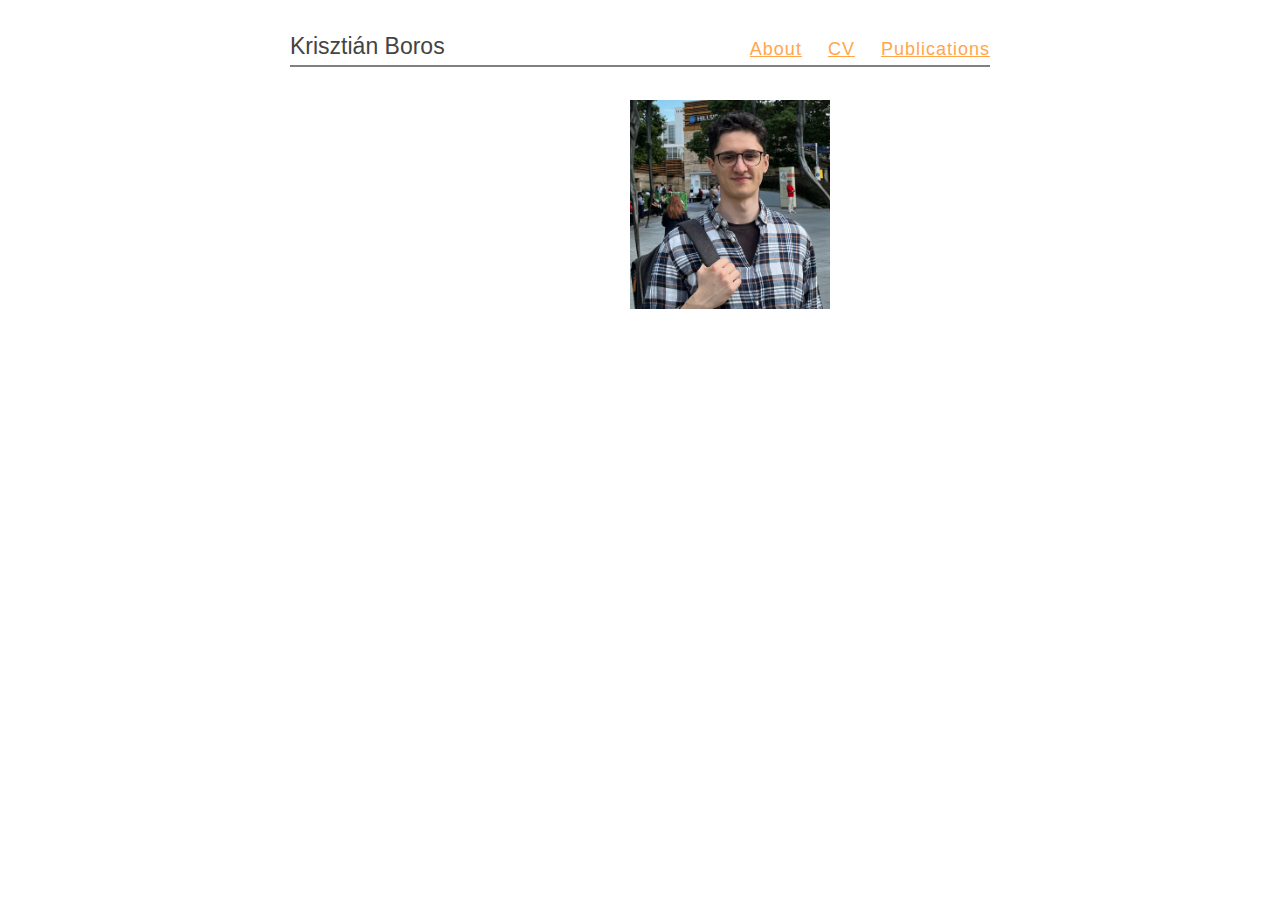
<file: index.html>
<!DOCTYPE html>
<html lang="en">
  <head>
    <meta charset="utf-8">
    <meta name="viewport" content="width=device-width">
    <link rel="stylesheet" type="text/css" href="style.css">

    <title>Krisztián Boros</title>
    <meta name="description" content="Krisztián Boros' personal website">
    <meta name="author" content="Krisztián Boros">
  </head>
  <body>
    <header>
      Krisztián Boros
    </header>
    <nav>
      <a href="index.html">About</a>
      <a href="files/krisztian-boros-cv.pdf">CV</a>
      <a href="pages/publications.html">Publications</a>
      <!--<a href="pages/blog/index.html">Blog</a>-->
    </nav>
    <article>
      <!--<h1>Krisztián Boros</h1>-->
      <img 
        class="profilepic"
        src="files/profilepic1.jpg" 
        alt="Picture of Krisztián Boros"
        width="200"/>
      <!--<p>under construction</p>-->
    </article>
  </body>
</html>
</file>
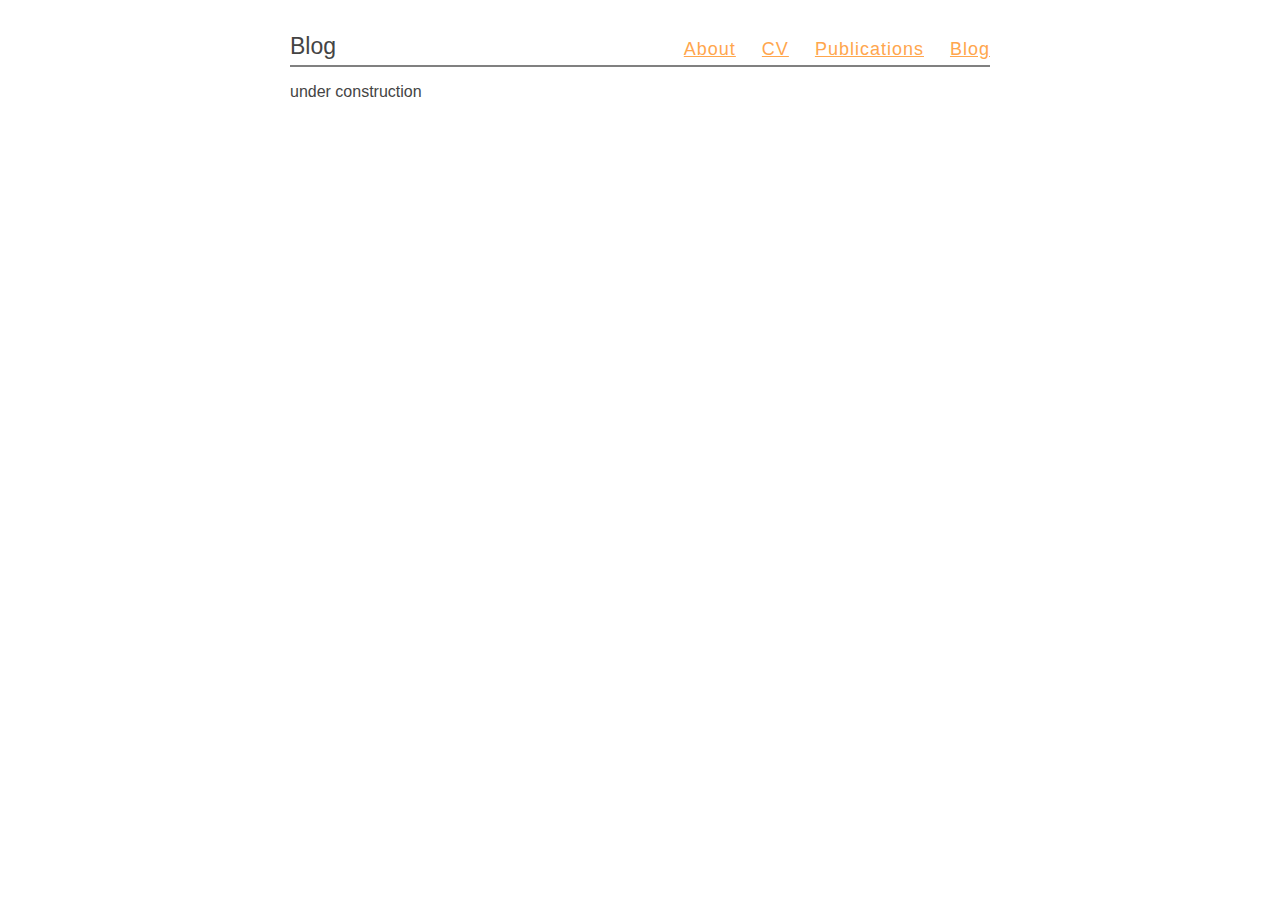
<file: pages/blog/index.html>
<!DOCTYPE html>
<html lang="en">
  <head>
    <meta charset="utf-8">
    <meta name="viewport" content="width=device-width">
    <link rel="stylesheet" type="text/css" href="../../style.css">

    <title>Krisztián Boros</title>
    <meta name="description" content="Krisztián Boros' Blog">
    <meta name="author" content="Krisztián Boros">
  </head>
  <body>
    <header>
      Blog
    </header>
    <nav>
      <a href="../../index.html">About</a>
      <a href="../../files/krisztian-boros-cv.pdf">CV</a>
      <a href="../publications.html">Publications</a>
      <a href="index.html">Blog</a>
    </nav>
    <article>
      <!--<h1>Blog</h1>-->
      <p>under construction</p>
    </article>
  </body>
</html>
</file>
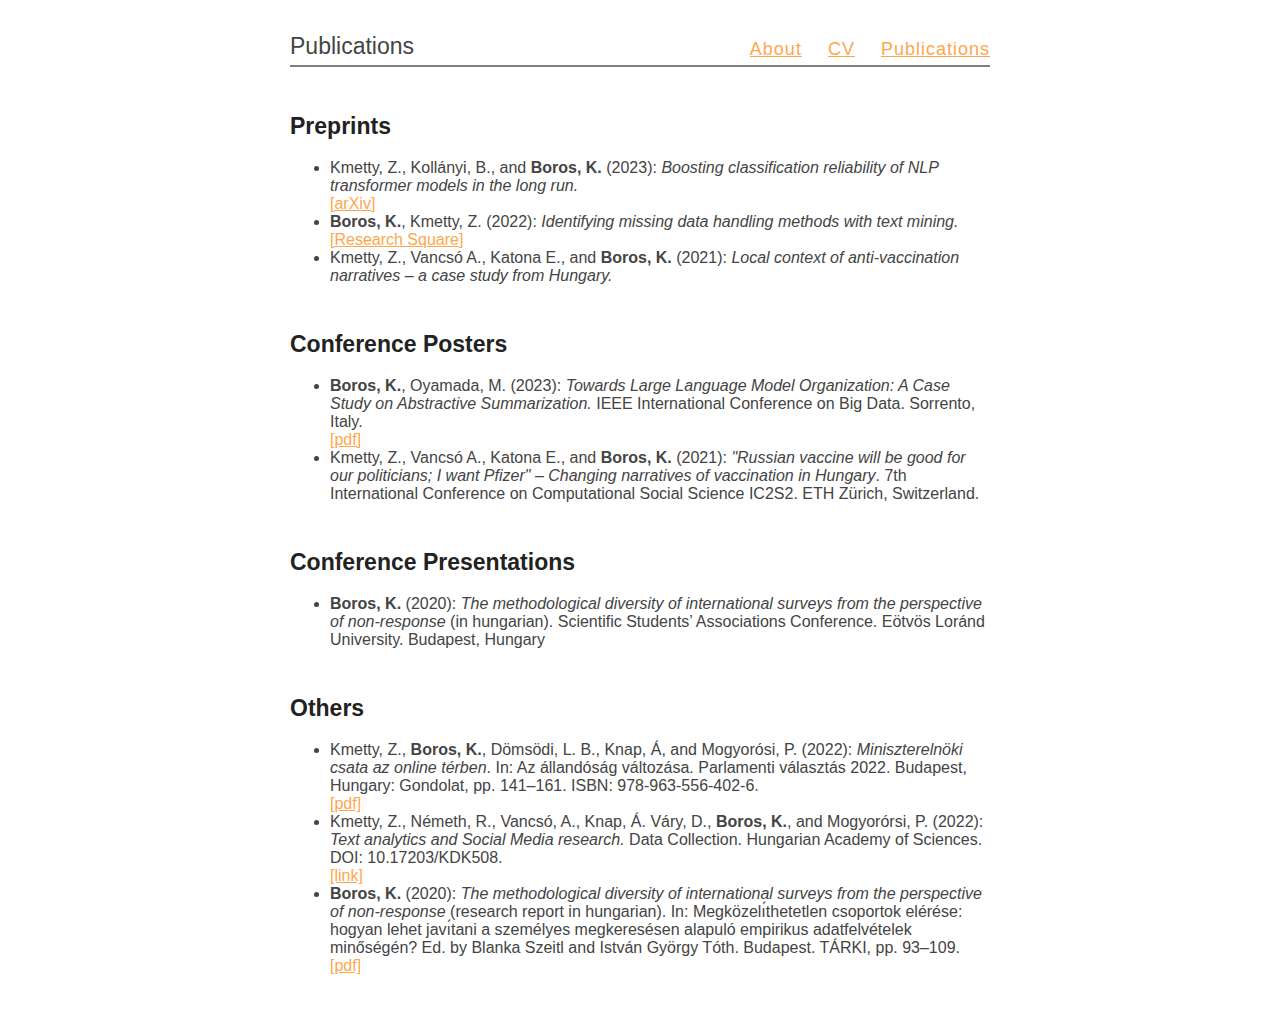
<file: pages/publications.html>
<!DOCTYPE html>
<html lang="en">
  <head>
    <meta charset="utf-8">
    <meta name="viewport" content="width=device-width">
    <link rel="stylesheet" type="text/css" href="../style.css">

    <title>Krisztián Boros</title>
    <meta name="description" content="Krisztián Boros' Publications">
    <meta name="author" content="Krisztián Boros">
  </head>
  <body>
    <header>
      Publications
    </header>
    <nav>
      <a href="../index.html">About</a>
      <a href="../files/krisztian-boros-cv.pdf">CV</a>
      <a href="publications.html">Publications</a>
      <!--<a href="blog/index.html">Blog</a>-->
    </nav>
    <article>
        <h2> Preprints </h2>
          <ul>
                  <li>
                          Kmetty, Z., Kollányi, B., and <b>Boros, K.</b> (2023): <i>Boosting classification reliability of NLP transformer models in the long run.</i> <br>
                          <a href="https://arxiv.org/abs/2302.10016">[arXiv]</a>
                 </li>
                  <li> 
                          <b>Boros, K.</b>, Kmetty, Z. (2022): <i>Identifying missing data handling methods with text mining.</i> <br>
                          <a href="https://www.researchsquare.com/article/rs-3019294/v1">[Research Square]</a>
                  </li> 
                  <li>
                          Kmetty, Z., Vancsó A., Katona E., and <b>Boros, K.</b> (2021): <i>Local context of anti-vaccination narratives – a case study from Hungary.</i>
                  </li>
          </ul>
        <h2> Conference Posters </h2>
        <ul>
                <li>
                        <b>Boros, K.</b>, Oyamada, M. (2023): <i>Towards Large Language Model Organization: A Case Study on Abstractive Summarization.</i> IEEE International Conference on Big Data. Sorrento, Italy. <br>
                        <a href="../files/llmorg_paper.pdf">[pdf]</a>
                </li>
                <li>
                        Kmetty, Z., Vancsó A., Katona E., and <b>Boros, K.</b> (2021): <i>"Russian vaccine will be good for our politicians; I want Pfizer" – Changing narratives of
                                vaccination in Hungary</i>. 7th International Conference on Computational Social Science IC2S2. ETH Zürich, Switzerland.
                </li>
        </ul>
        <h2> Conference Presentations </h2>
        <ul>
                <li>
                        <b>Boros, K.</b> (2020): <i>The methodological diversity of international surveys from the perspective of non-response</i> (in hungarian). Scientific Students’ Associations Conference. Eötvös Loránd University. Budapest, Hungary <br>
                </li>
        </ul>
        <h2> Others </h2>
        <ul>
                <li>
                        Kmetty, Z., <b>Boros, K.</b>, Dömsödi, L. B., Knap, Á, and Mogyorósi, P. (2022): <i>Miniszterelnöki csata az online térben</i>. In: Az állandóság változása. Parlamenti választás 2022. Budapest, Hungary: Gondolat, pp. 141–161. ISBN: 978-963-556-402-6. <br>
                        <a href="http://real.mtak.hu/154703/">[pdf]</a>
                </li>
                <li>
                        Kmetty, Z., Németh, R., Vancsó, A., Knap, Á. Váry, D., <b>Boros, K.</b>, and Mogyorórsi, P. (2022): <i>Text analytics and Social Media research.</i> Data Collection. Hungarian Academy of Sciences. DOI: 10.17203/KDK508.<br> 
                <a href="https://openarchive.tk.mta.hu/508/">[link]</a>
                </li> 
                <li>
                        <b>Boros, K.</b> (2020): <i>The methodological diversity of international surveys from the perspective of non-response</i> (research report in hungarian). In: Megközelı́thetetlen csoportok elérése: hogyan lehet javı́tani a személyes megkeresésen alapuló empirikus adatfelvételek minőségén? Ed. by Blanka Szeitl and István György Tóth. Budapest. TÁRKI, pp. 93–109. <br>
                        <a href="https://tarki.hu/sites/default/files/2020-03/OTKA_kut_besz_megkozelithetetlen_csoportok.pdf">[pdf]</a>
                </li>
        </ul>
    </article>
  </body>
</html>
</file>
<file: style.css>
body {
  margin: 0 auto;
  max-width: 700px;
  min-width: 0;
  padding: 0 10px 25px;
  font-family: "Helvetica", "Arial", sans-serif;
  color: #444;
}

h2 {
  margin-top: 1em;
  padding-top: 1em;
}
nav a {
  margin-left: 20px;
}

h1, h2, strong {
  color: #222;
}

header {
  margin: 0px;
  font-size: 23px;
}
article {
  font-size: 16px;
}
nav {
  font-size: 18px;
  letter-spacing: 1px;
}
h1 {
  font-size: 26px;
}
h2 {
  font-size: 23px;
}

a {
  color: #ffa64d;
}

@media screen and (max-width: 430px) {
  body {
    grid-template-columns: auto;
    grid-template-rows: minmax(40px, auto) minmax(30px, auto) auto auto;
    grid-template-areas:
    "header"
    "nav"
    "ct"
  }
  header, nav {
    text-align: center;
    justify-self: center;
  }
  nav a {
    margin: 0 10px;
  }
}
header {
  grid-area: header;
  justify-self: left;
  align-self: end;
}
nav {
  grid-area: nav;
  justify-self: right;
  align-self: end;
}
nav a {
  text-align: right;
}
article {
  grid-area: ct;
  border-top: 2px solid gray;
}
body {
  display: grid;
  row-gap: 5px;
  grid-template-columns: auto auto;
  grid-template-rows: 60px auto;
  grid-template-areas:
    "header nav"
    "ct ct"
}

.profilepic {
  position: fixed;  
  top: 100px;
  right: 450px;
}
</file>
